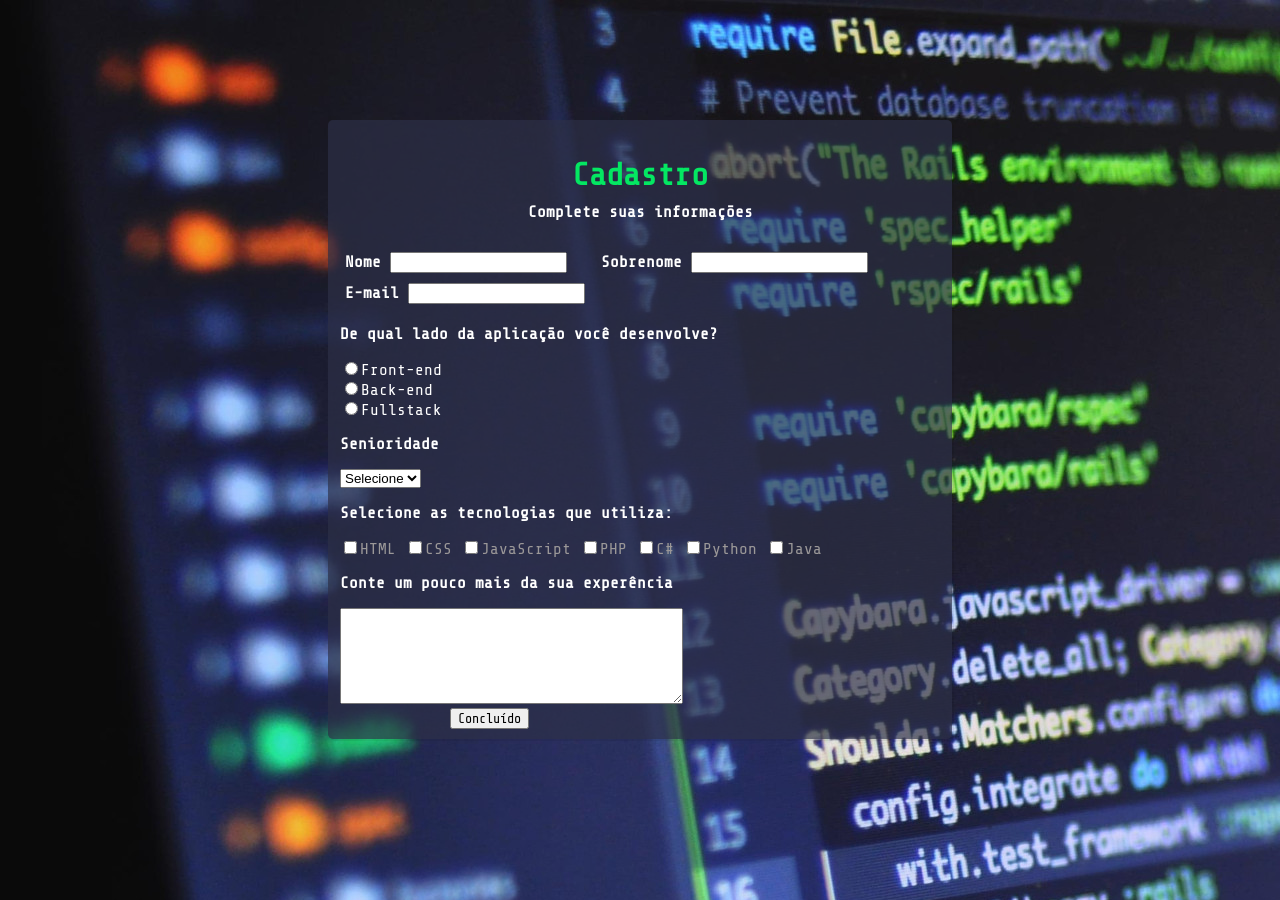
<file: index.html>
<!DOCTYPE html>
<html lang="pt-br">
<head>
    <meta charset="UTF-8">
    <meta http-equiv="X-UA-Compatible" content="IE=edge">
    <meta name="viewport" content="width=device-width, initial-scale=1.0">
    <link rel="shortcut icon" href="imagens/favicon.ico" type="image/x-icon">
    <link rel="stylesheet" href="estilo/style.css">
    <title>Formulario Teste</title>
</head>
<body>
    <form>
        <fieldset>
            <header>
                <h1>Cadastro</h1>
                <p>Complete suas informações</p>
            </header>
            <div class="campo">
                <label for="nome">Nome</label>
                <input type="text" name="nome" required>
            </div>
            <div class="campo">
                <label for="Sobrenome">Sobrenome</label>
                <input type="text" name="Sobrenome" required>
            </div>
            <div class="campo">
                <label for="e-mail">E-mail</label>
                <input type="text" name="e-mail" required>
            </div>

            <p>De qual lado da aplicação você desenvolve?</p>

                <div class="devweb">
                    <input type="radio" name="devweb" value="Front-end">Front-end
                </div>
                <div class="devweb">
                    <input type="radio" name="devweb" value="Back-end">Back-end
                </div>
                <div class="devweb">
                    <input type="radio" name="devweb" value="Fullstack">Fullstack
                </div>
            
            <p>Senioridade</p>

            <select required>
                <option selected disabled value="">Selecione</option>
                <option value="">Júnior</option>
                <option value="">Pleno</option>
                <option value="">Sênior</option>
            </select>

            <p>Selecione as tecnologias que utiliza:</p>

            <div class="tecnologia">
                <input type="checkbox" value="HTML">HTML
                <input type="checkbox" value="CSS">CSS
                <input type="checkbox" value="JavaScript">JavaScript
                <input type="checkbox" value="PHP">PHP
                <input type="checkbox" value="C#">C#
                <input type="checkbox" value="Python">Python
                <input type="checkbox" value="Java">Java
            </div>
            
            <p>Conte um pouco mais da sua experência</p>
            <div>
                <textarea name="experiencia" id="experiencia" cols="40" rows="6"></textarea>
            </div>
           
            <button type="submit">Concluído</button>
           
        </fieldset>
    </form>
</body>
</html>
</file>
<file: estilo/style.css>
@charset "UFT-8";
@import url('https://fonts.googleapis.com/css2?family=Share+Tech+Mono&display=swap');


:root {
    --fonte-destaque: 'Share Tech Mono';
}
body {
    background-image: url('../imagens/imagem-fundo2.jpg');
    margin-top: 120px;
}


header {
    padding: 10px;
}

header h1 {
    font-family: var(--fonte-destaque);
    color: #04E762;
    text-align: center;
    margin-bottom: -1%;
}

header p {
    font-family: var(--fonte-destaque);
    color: white;
    text-align: center;
}

fieldset {
    background-color: #2d3047ad;
    border: none;
    max-width: 600px;
    border-radius: 5px;
    box-shadow: 2px 2px 0px rgba(0, 0, 0, 0.062);
    margin: auto;
}

div.campo {
    font-family: var(--fonte-destaque);
    color: white;
    display: inline-block;
    padding: 5px;
    margin-right: 20px;
    font-weight: bold;
    
}

div > label {
    font-family: var(--fonte-destaque);
    color: white;
}

div.devweb {
    font-family: var(--fonte-destaque);
    color: white;
    display: block;
    font-weight: normal;
}

div.tecnologia {
    font-family: var(--fonte-destaque);
    color: rgb(155, 152, 152);
}

p {
    font-family: var(--fonte-destaque);
    color: white;
    font-weight: bold;
}

button {
    font-family: var(--fonte-destaque);
    margin-left: 110px;
}

button:hover {
    background-color: #04E762;
    color: white;
}
</file>
